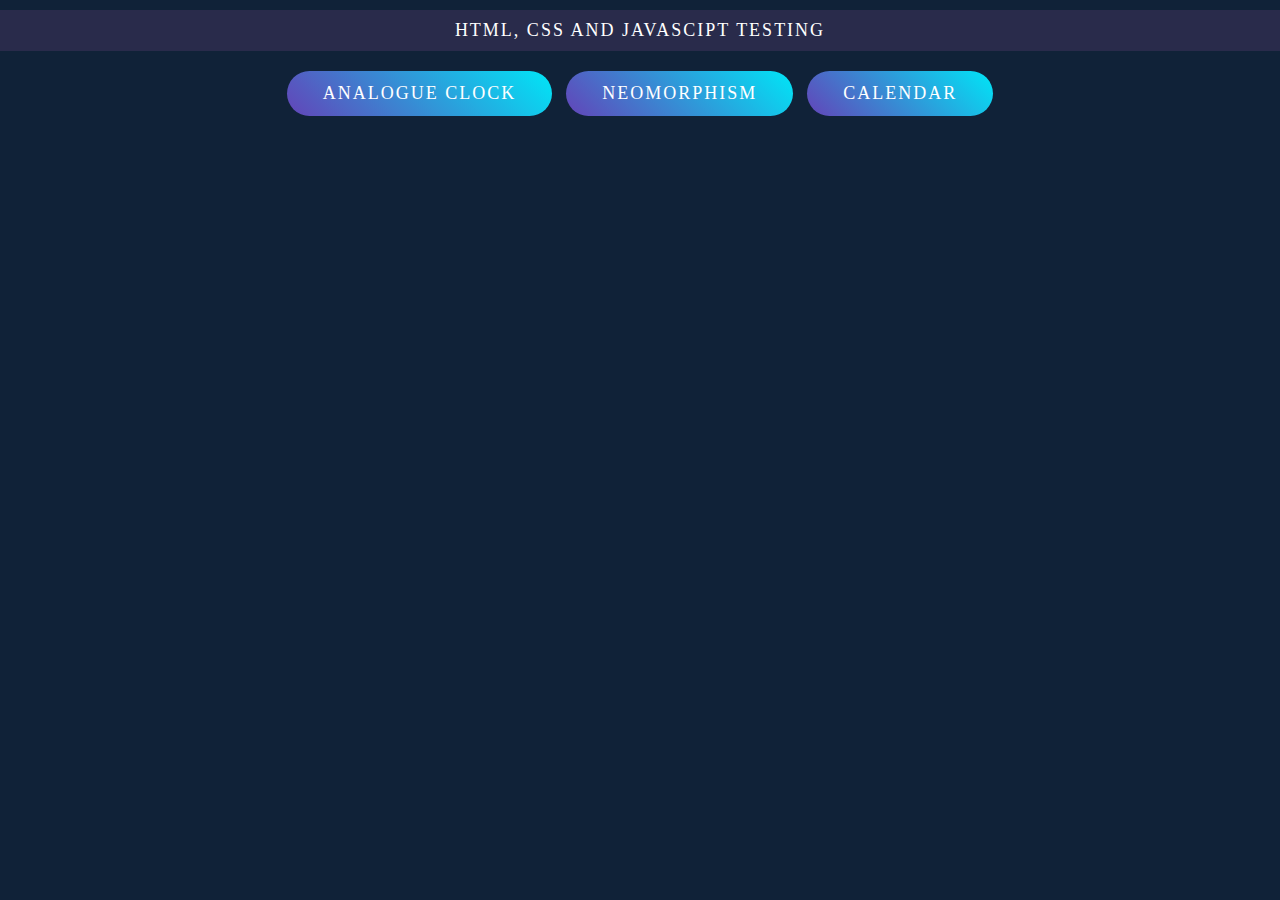
<file: HTML experements/Index.html>
<!DOCTYPE html>
<html>
  <head>
    <link rel="stylesheet" href="style.css">
    <title>
      HTML testing
    </title>
  </head>
  <body>
    <a class='heading' href='index.html'>HTML, CSS AND JAVASCIPT TESTING</a>
    <li>
      <a class="button1" href="cssClock/cssClock.html">analogue clock</a>
      <a class="button3" href="Neomorphism/neomorphism.html">neomorphism</a>
      <a class="button2" href="calendar/calendar.html">calendar</a>
    </li>
  </body>
</html>
</file>
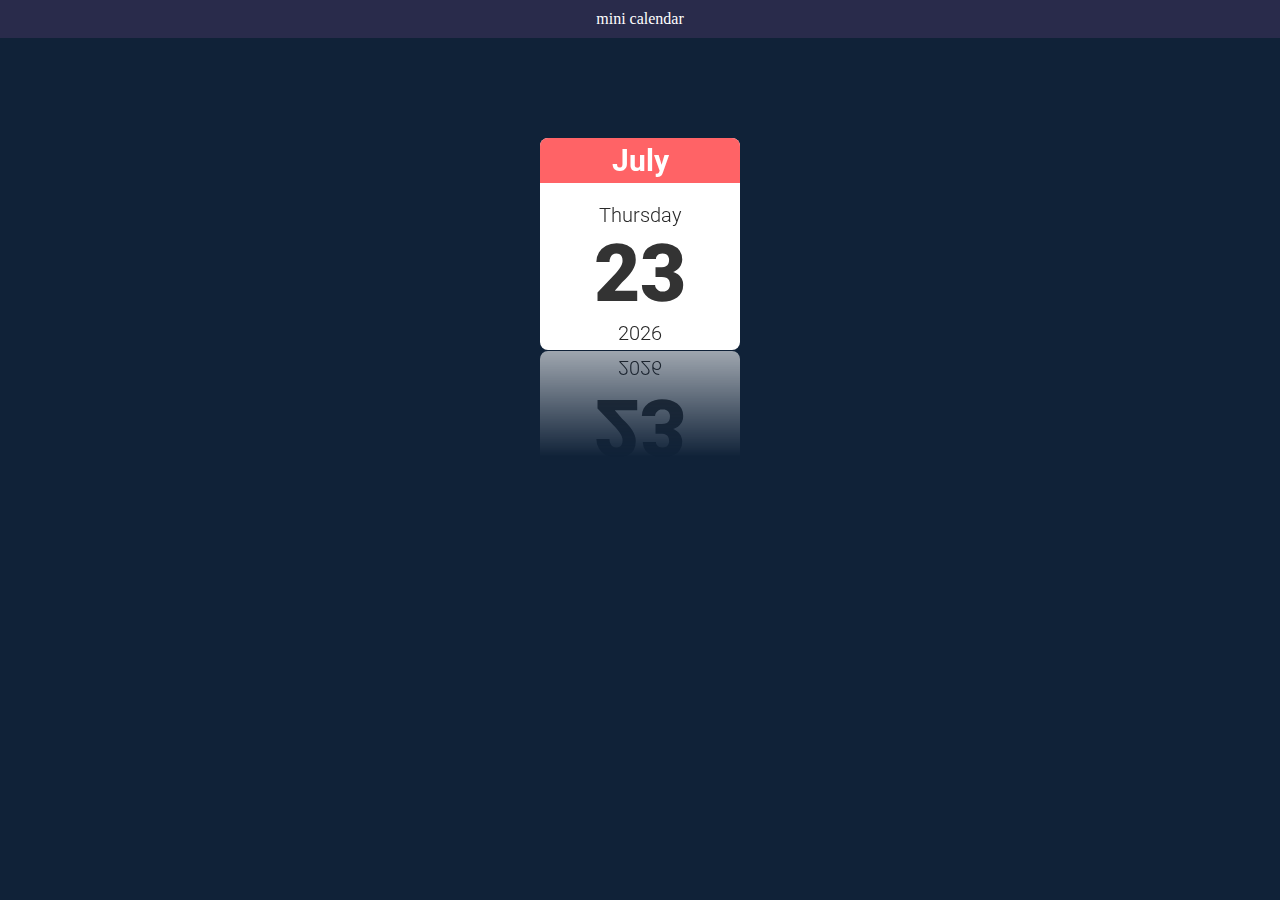
<file: HTML experements/calendar/calendar.html>
<!DOCTYPE html>
<html>
  <head>
    <link href="https://fonts.googleapis.com/css2?family=Roboto:wght@400;500;700;900&display=swap" rel="stylesheet">
    <link rel="stylesheet" href="calendar.css">
    <title>
      MODERN CALENDAR
    </title>
  </head>
  <body>
    <a class='heading' href='../index.html'>mini calendar</a>
    <div class='cal'>
      <p id='monthName'></p>
      <p id='dayName'></p>
      <p id='dayNumber'></p>
      <p id='year'></p>
    </div>
    <script>
      const lang  = navigator.language;
      let date    = new Date();

      let daynumber  = date.getDate();
      let month      = date.getMonth();
      let dayname    = date.toLocaleString(lang,{weekday: 'long'})
      let monthname  = date.toLocaleString(lang,{month: 'long'})
      let year       = date.getFullYear();

      document.getElementById('monthName').innerHTML   = monthname;
      document.getElementById('dayName').innerHTML     = dayname;
      document.getElementById('dayNumber').innerHTML   = daynumber;
      document.getElementById('year').innerHTML        = year;
      

      
    </script>
  </body>
</html>
</file>
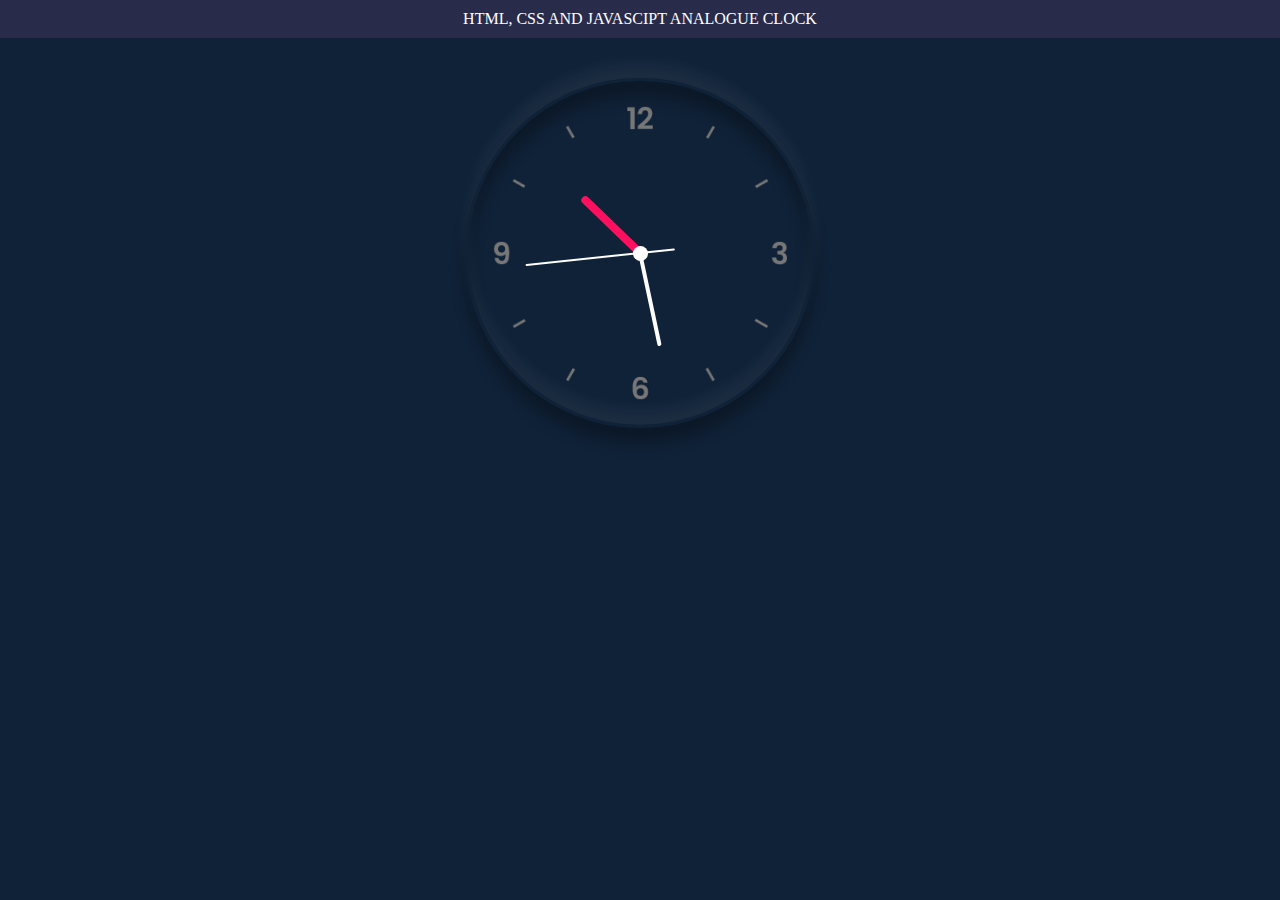
<file: HTML experements/cssClock/cssClock.html>
<!DOCTYPE html>
<html lang="en">
  <head>
    <meta charset="UTF-8">
    <title>CLOCK</title>
    <link rel="stylesheet" href="cssClock.css">
  </head>
  <body>
    <a class='heading' href='../Index.html'>HTML, CSS AND JAVASCIPT ANALOGUE CLOCK</a>
    <div class="clock">
      <div class="hour">
        <div class="hr" id="hr"></div>
      </div>
      <div class="min">
        <div class="mn" id="mn"></div>
      </div>
      <div class="sec">
        <div class="sc" id="sc"></div>
      </div>
    </div>
    
    <script>
      const deg = 6;
      const hr = document.querySelector('#hr');
      const mn = document.querySelector('#mn');
      const sc = document.querySelector('#sc');

      setInterval(() => {
        let	day = new Date();
        let hh  = day.getHours() * 30; 
        let mm  = day.getMinutes() * deg;
        let ss  = day.getSeconds() * deg;

        hr.style.transform = `rotateZ(${(hh)+(mm/12)}deg)`;
        mn.style.transform = `rotateZ(${(mm)}deg)`;
        sc.style.transform = `rotateZ(${(ss)}deg)`;
      })
    </script>
  </body>
</html>
</file>
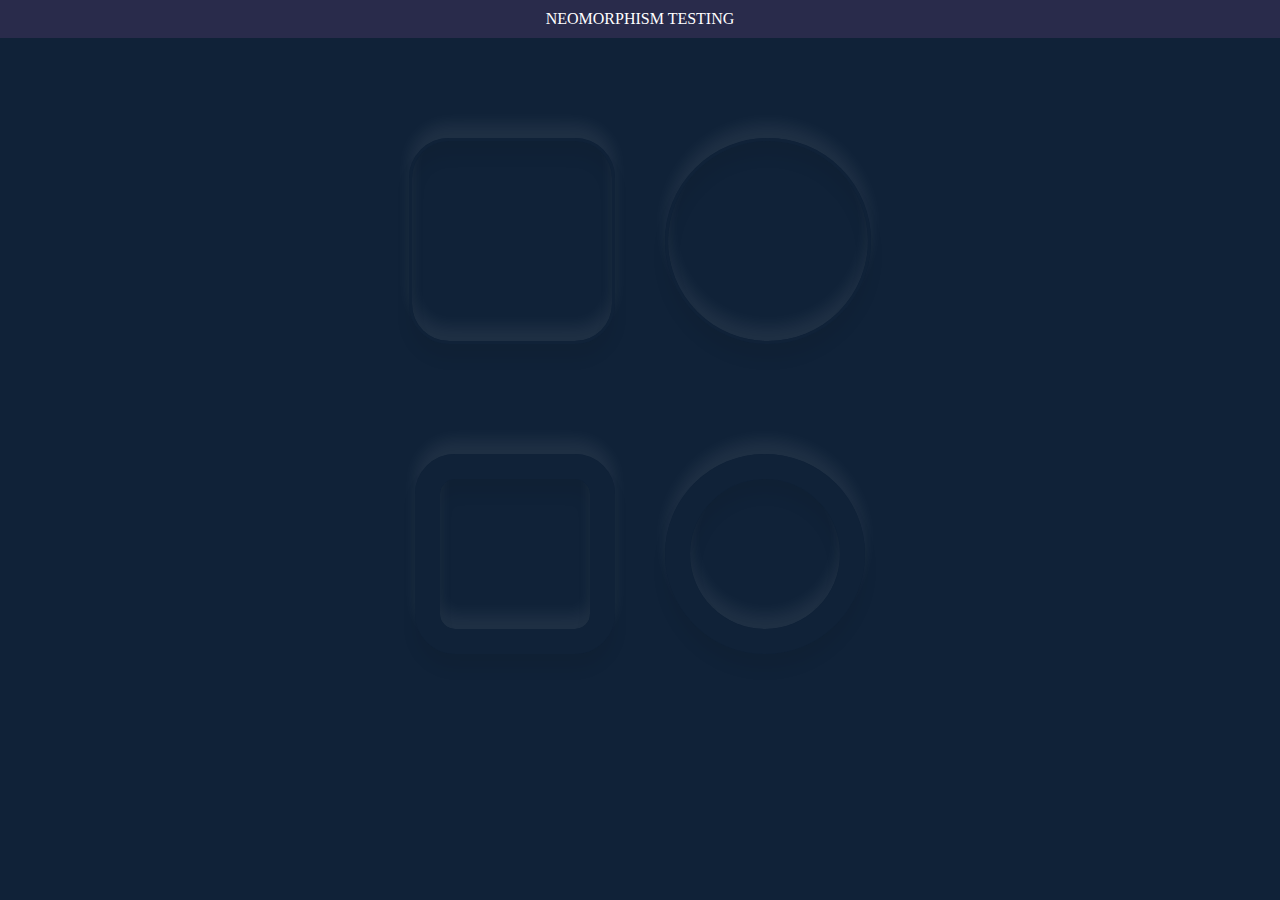
<file: HTML experements/Neomorphism/neomorphism.html>
<!DOCTYPE html>
<html>
  <head>
    <a class='heading' href='../Index.html'>NEOMORPHISM TESTING</a>
    <link rel="stylesheet" href="neomorphism.css">
    <title>
      NEOMORPHISM
    </title>
  </head>
  <body>
      <div class="neomorphism">
        <div class="square"></div>
        <div class="circle"></div>
      </div>
      <div class="neomorphism2">
        <div class="square2"></div>
        <div class="circle2"></div>
      </div>
  </body>
</html>
</file>
<file: HTML experements/style.css>
@import url('https://fonts.googleapis.com/css2?family=Roboto:wght@300;400;500;700;900&display=swap');

* {
  margin: 0;
  padding: 0;
}

body {
  display: flex;
  justify-content: left;
  align-items: center;
  min-height: 100vh;
  flex-direction: column;
  background: #102238;
}

.heading {
  color: rgb(255, 255, 255);
  flex-direction: column;
  padding-top: 10px;
  padding-bottom: 10px;
  background: rgba(55, 49, 85, 0.664);
  width: 100%;
  text-align: center;
  text-align: top;
  text-decoration: none;
}


li {
  display: inline;
}

a {
  position: relative;
  display: inline-block;
  padding: 12px 36px;
  margin: 10px 5px;
  text-decoration: none;
  color: #ffffff;
  text-transform: uppercase;
  font-size: 18px;
  letter-spacing: 2px;
  border-radius: 40px;
  background: linear-gradient(45deg, #6344b8, #00e6f7);
}
</file>
<file: HTML experements/calendar/calendar.css>
* {
  margin: 0;
  padding: 0;
  box-sizing: border-box;

}

body {
  display: flex;
  justify-content: left;
  align-items: center;
  min-height: 100vh;
  flex-direction: column;
  background: #102238;
}

.heading {
  color: rgb(255, 255, 255);
  flex-direction: column;
  padding-top: 10px;
  padding-bottom: 10px;
  background: rgba(55, 49, 85, 0.664);
  width: 100%;
  text-align: center;
  text-align: top;
  text-decoration: none;
}

.cal {
  font-family: 'Roboto', sans-serif;
  margin-top: 100px;
  position: relative;
  width: 200px;
  background: white;
  text-align: center;
  border-radius: 8px;
  overflow: hidden;
  -webkit-box-reflect: below 1px linear-gradient(transparent, transparent, #0009);


}

.cal #monthName {
  position: relative;
  padding: 5px;
  background-color: #ff6366;
  color: white;
  font-size: 30px;
  font-weight: 700;
}

.cal #dayName {
  margin-top: 20px;
  font-size: 20px;
  font-weight: 300;
  color: #292929;
}

.cal #dayNumber {
  font-display: 900;
  margin-top: 0px;
  font-size: 80px;
  font-weight: 900;
  color: #333;

}

.cal #year {
  margin-top: 0px;
  font-size: 20px;
  font-weight: 300;
  color: #292929;
  margin-bottom: 5px;
}
</file>
<file: HTML experements/cssClock/cssClock.css>
* {
  margin: 0;
  padding: 0;
  box-sizing: border-box;
}

body {
  display: flex;
  justify-content: center;
  align-items: center;
  background: #102238;
  flex-direction: column;
}

.heading {
  color: rgb(255, 255, 255);
  flex-direction: column;
  padding-top: 10px;
  padding-bottom: 10px;
  margin-bottom: 40px;
  margin-top: 0px;
  background: rgba(55, 49, 85, 0.664);
  width: 100%;
  text-align: center;
  text-align: top;
  text-decoration: none;
}

.clock {
  width: 350px;
  height: 350px;
  display: flex;
  justify-content: center;
  align-items: center;
  background-image: url(clock.png);
  background-size: cover;
  border: 3px solid #102238;
  border-radius: 50%;
  box-shadow: 0 -15px 15px rgba(255, 255, 255, 0.05),
        inset 0 -15px 15px rgba(255, 255, 255, 0.05),
              0 15px 15px rgba(0, 0, 0, 0.3),
        inset 0 15px 15px rgba(0, 0, 0, 0.3);
}

.clock:before {
  content: '';
  position: absolute;
  width: 15px;
  height: 15px;
  background-color: #fff;
  border-radius: 50%;
  z-index: 10000;
}

.cock .hour,
.clock .min,
.clock .sec {
  position: absolute;
} 

.clock .hour, .hr {
  width: 160px;
  height: 160px;
  
}

.clock .min, .mn {
  width: 190px;
  height: 190px;
  
}

.clock .sec, .sc {
  width: 230px;
  height: 230px;
}

.hr, .mn, .sc {
  display: flex;
  justify-content: center;
  position: absolute;
  border-radius: 50%;
}

.hr:before {
  content: '';
  position: absolute;
  width: 8px;
  height: 80px;
  border-radius: 6px 6px;
  background: #ff105e;
  z-index: 10;
}

.mn:before {
  content: '';
  position: absolute;
  width: 4px;
  height: 90px;
  border-radius: 6px 6px;
  background: #fff;
  z-index: 11;
}

.sc:before {
  content: '';
  position: absolute;
  width: 2px;
  height: 150px;
  border-radius: 6px 6px;
  background: #fff;
  z-index: 12;
}
</file>
<file: HTML experements/Neomorphism/neomorphism.css>
@import url('https://fonts.googleapis.com/css2?family=Roboto:wght@300;400;500;700;900&display=swap');

* {
  margin: 0;
  padding: 0;
}

body {
  display: flex;
  justify-content: left;
  align-items: center;
  min-height: 100vh;
  flex-direction: column;
  background: #102238;
}

.heading {
  color: rgb(255, 255, 255);
  flex-direction: column;
  padding-top: 10px;
  padding-bottom: 10px;
  background: rgba(55, 49, 85, 0.664);
  width: 100%;
  text-align: center;
  text-align: top;
  text-decoration: none;
}

.neomorphism {
  display: flex;
  justify-content: center;
  align-items: center;
  margin-bottom: 10px;
}

.neomorphism2 {
  display: flex;
  justify-content: center;
  align-items: center;
  margin-bottom: 100px;
}




.square {
  border: 3px solid #102238;
  border-radius: 40px;
  margin-top: 100px;
  width: 200px;
  height: 200px;
  box-shadow: 0px -15px 15px #ffffff10,
        inset 0px -15px 15px #ffffff10,
              0px 15px 15px #00000010,
        inset 0px 15px 15px #00000010;
}

.circle {
  margin-left: 50px;
  border-radius: 50%;
  border: 3px solid #102238;
  margin-top: 100px;
  width: 200px;
  height: 200px;
  box-shadow: 0px -15px 15px #ffffff10,
        inset 0px -15px 15px #ffffff10,
              0px 15px 15px #00000010,
        inset 0px 15px 15px #00000010;
}


.square2 {
  border: 25px solid #102238;
  border-radius: 40px;
  margin-top: 100px;
  width: 150px;
  height: 150px;
  box-shadow: 0px -15px 15px #ffffff10,
              0px 15px 15px #00000010,
              inset 0px -15px 15px #ffffff10,
              inset 0px 15px 15px #00000010;
}

.circle2 {
  margin-left: 50px;
  border-radius: 50%;
  border: 25px solid #102238;
  margin-top: 100px;
  width: 150px;
  height: 150px;
  box-shadow: 0px -15px 15px #ffffff10,
              0px 15px 15px #00000010,
              inset 0px -15px 15px #ffffff10,
              inset 0px 15px 15px #00000010;
}
</file>
